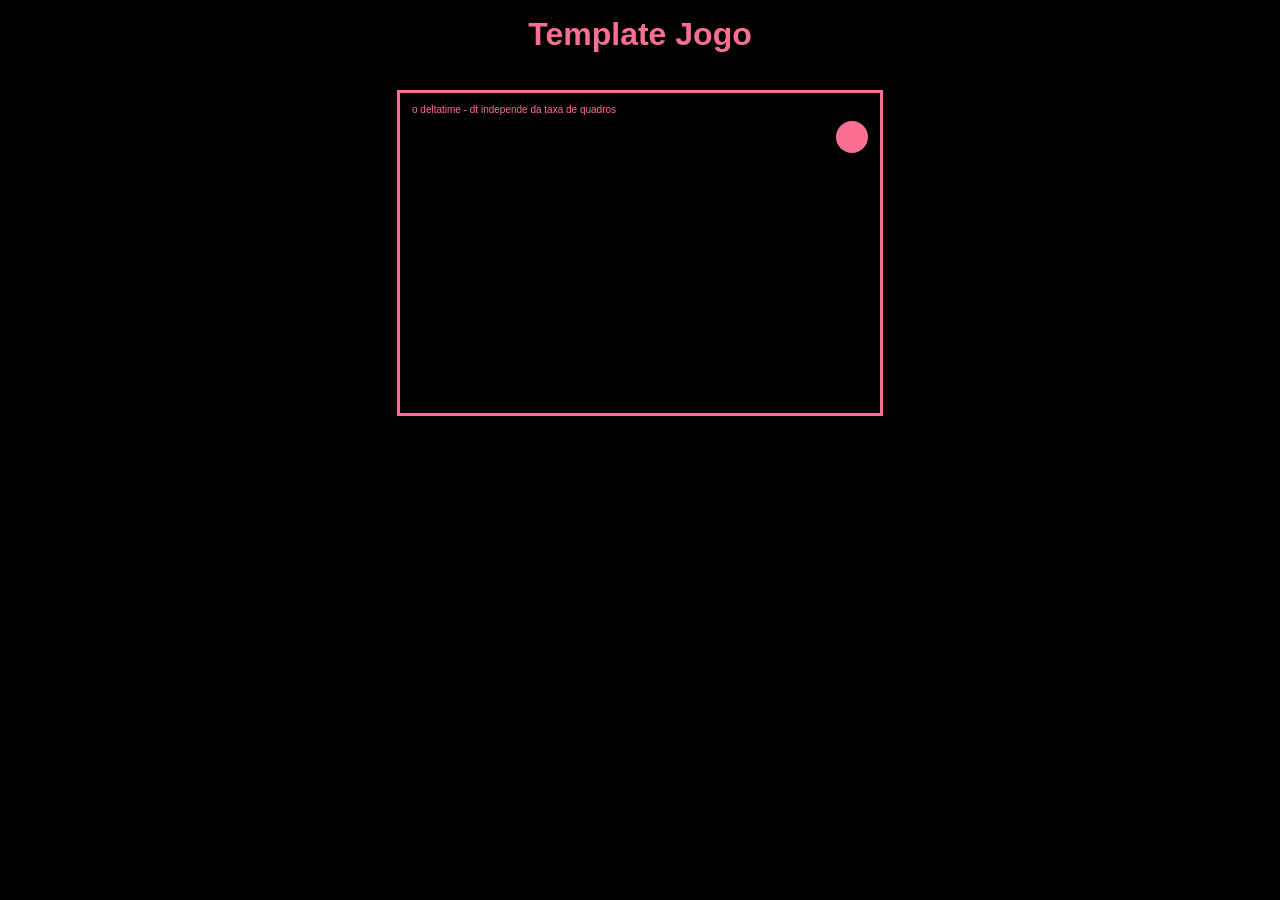
<file: index.html>
<!DOCTYPE html>
<html lang="pt-br">
<head> 
    <meta charset="UTF-8">
    <meta name="viewport" content="width=device-width, initial-scale=1.0">
    <title>game loop</title>
    <link rel="stylesheet" href="style.css">
</head>
<body>
    <h1>Template Jogo</h1>
    <canvas id="game" width="480" height="320"></canvas>
    <script src="script.js"></script>
</body>
</html>
</file>
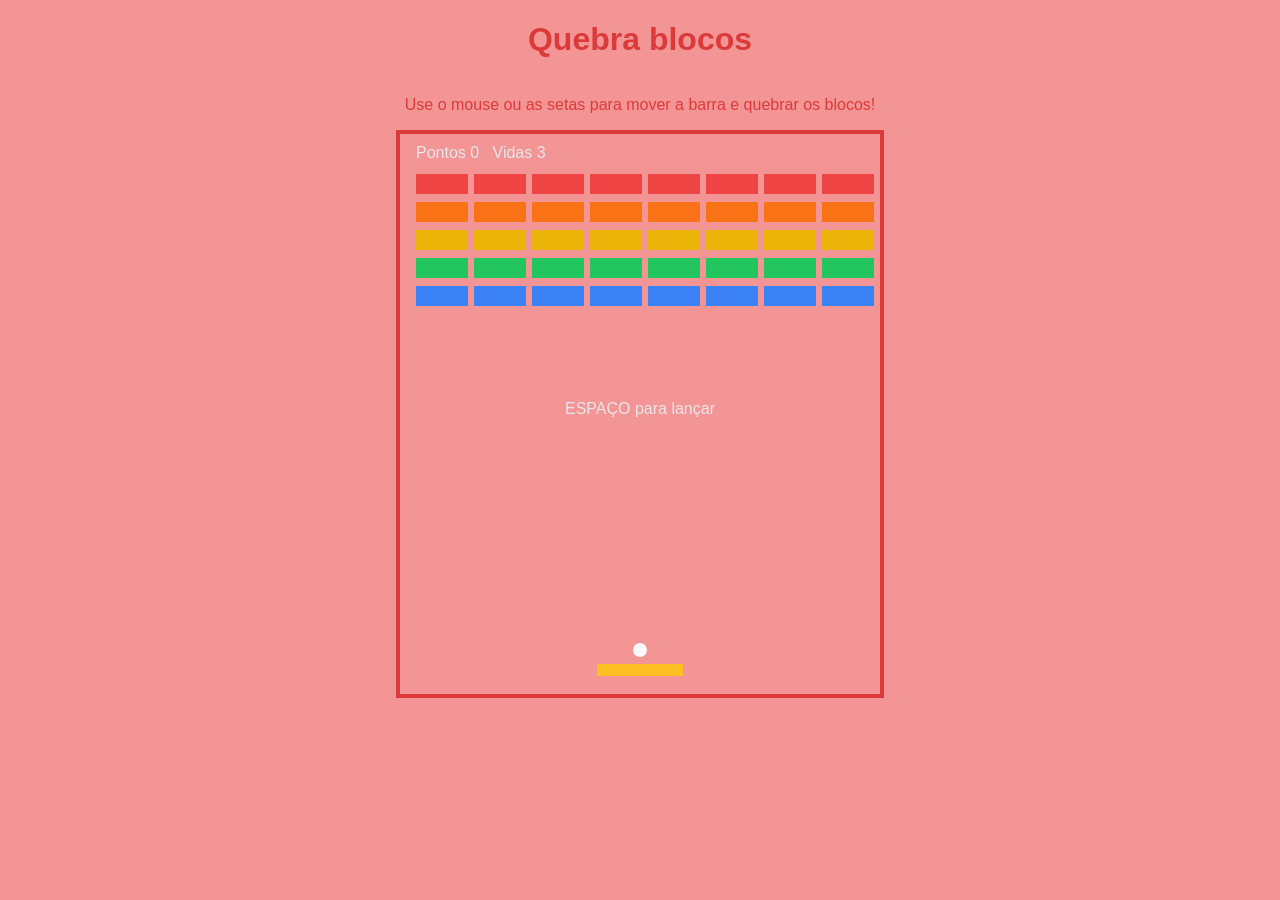
<file: blocos/index.html>
<!DOCTYPE html>
<html lang="en">
<head>
    <meta charset="UTF-8">
    <meta name="viewport" content="width=device-width, initial-scale=1.0">
    <title>Blocos</title>
    <link rel="stylesheet" href="style.css">
</head>
<body>
    <h1>Quebra blocos</h1>
    <p>Use o mouse ou as setas para mover a barra e quebrar os blocos!</p>
    <canvas id="blocos" width="480" height="560"></canvas>
    <script src="script.js"></script>
</body>
</html>
</file>
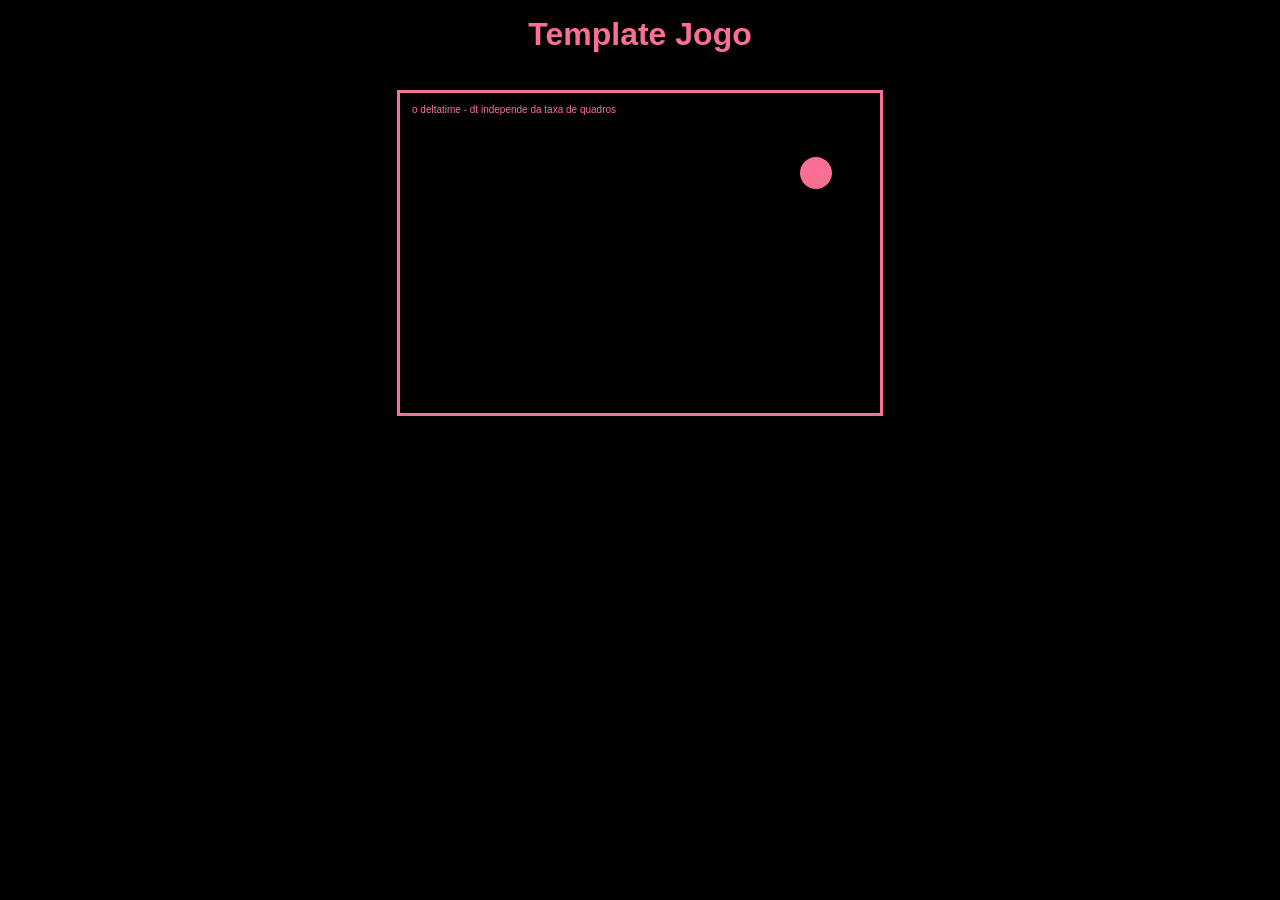
<file: ping-pong/index.html>
<!DOCTYPE html>
<html lang="pt-br">
<head> 
    <meta charset="UTF-8">
    <meta name="viewport" content="width=device-width, initial-scale=1.0">
    <title>game loop</title>
    <link rel="stylesheet" href="style.css">
</head>
<body>
    <h1>Template Jogo</h1>
    <div></div>
    <canvas id="game" width="480" height="320"></canvas>
    <script src="script.js"></script>
</body>
</html>
</file>
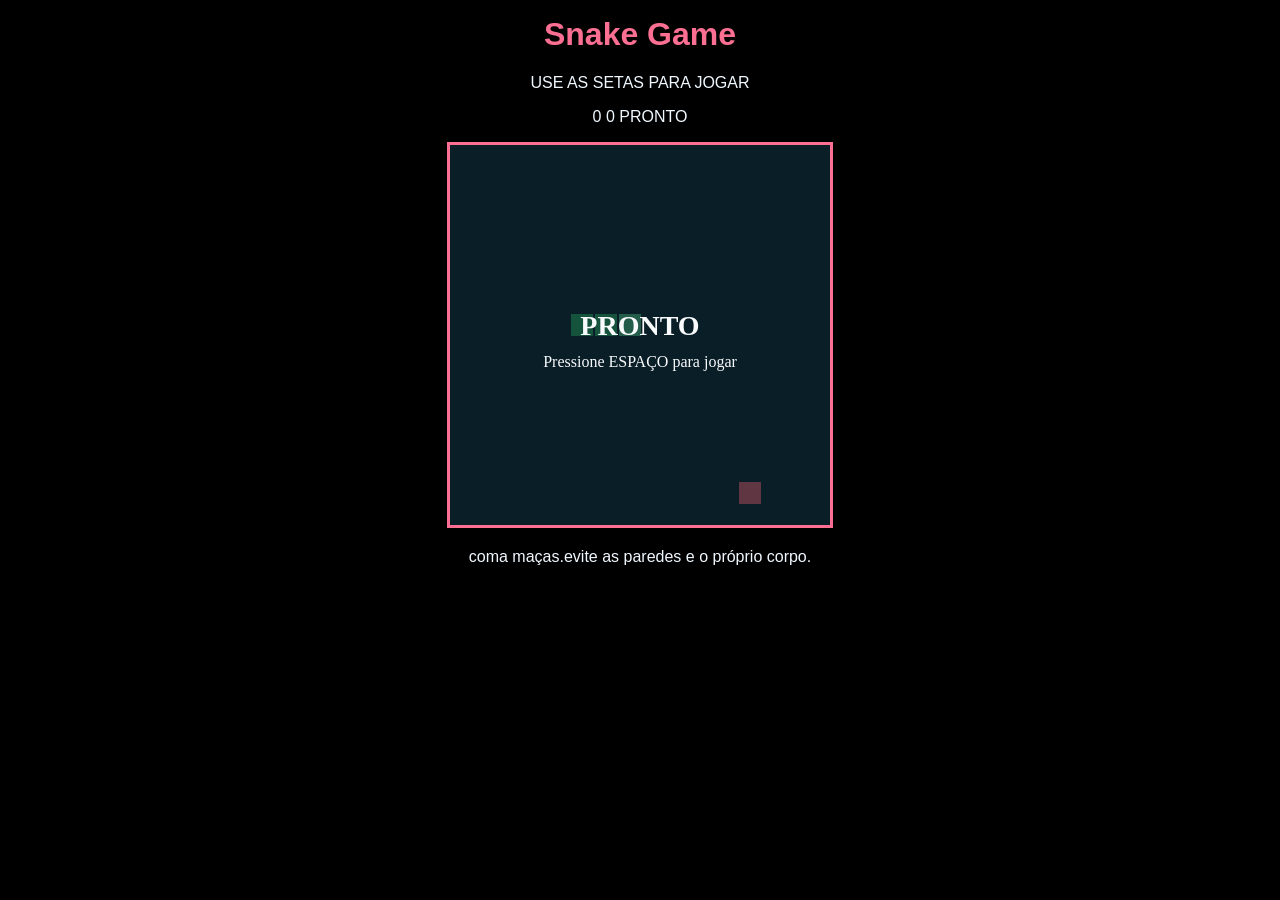
<file: repo_game/index.html>
<!DOCTYPE html>
<html lang="pt-BR">

<head>
    <meta charset="UTF-8">
    <meta name="viewport" content="width=device-width, initial-scale=1.0">
    <title>Snake - Game</title>
    <link rel="stylesheet" href="style.css">
</head>

<body>
    <h1>Snake Game</h1>
    <p>USE AS SETAS PARA JOGAR</p>

    <div class="hud">
        <span id="score">0</span>
        <span id="best">0</span>
        <span id="state">PRONTO</span>
    </div>

    <canvas id="game" width="380" height="380" aria-label="area do jogo"></canvas>
    <p class="hint">coma maças.evite as paredes e o próprio corpo.</p>
    <script src="script.js"></script>
</body>

</html>
</file>
<file: style.css>
body{
    margin: 0;
    background-color: black;
    color: aliceblue;
    font-family: Arial, Helvetica, sans-serif;
    text-align: center;

}

canvas{
    background-color: black;
    border: 3px solid #fb6f92;
    margin-top: 16px;

}
h1{
    color: #fb6f92;
    font-size: 32px;
    margin-top: 16px;
}
</file>
<file: blocos/style.css>
body {
    margin: 0;
    font-family: Arial, sans-serif;
    display: flex;
    flex-direction: column;
    align-items: center;
    background-color: #f49595;
    color: #db3a3a;
}
h1 {
    color: #db3a3a;
}
canvas{
    border: 4px solid #db3a3a;
    background: #f49595;
}
</file>
<file: ping-pong/style.css>
body{
    margin: 0;
    background-color: black;
    color: aliceblue;
    font-family: Arial, Helvetica, sans-serif;
    text-align: center;

}

canvas{
    background-color: black;
    border: 3px solid #fb6f92;
    margin-top: 16px;

}
h1{
    color: #fb6f92;
    font-size: 32px;
    margin-top: 16px;
}
</file>
<file: repo_game/style.css>
body{
    margin: 0;
    background-color: black;
    color: aliceblue;
    font-family: Arial, Helvetica, sans-serif;
    text-align: center;

}

canvas{
    background-color: black;
    border: 3px solid #fb6f92;
    margin-top: 16px;

}
h1{
    color: #fb6f92;
    font-size: 32px;
    margin-top: 16px;
}
</file>
